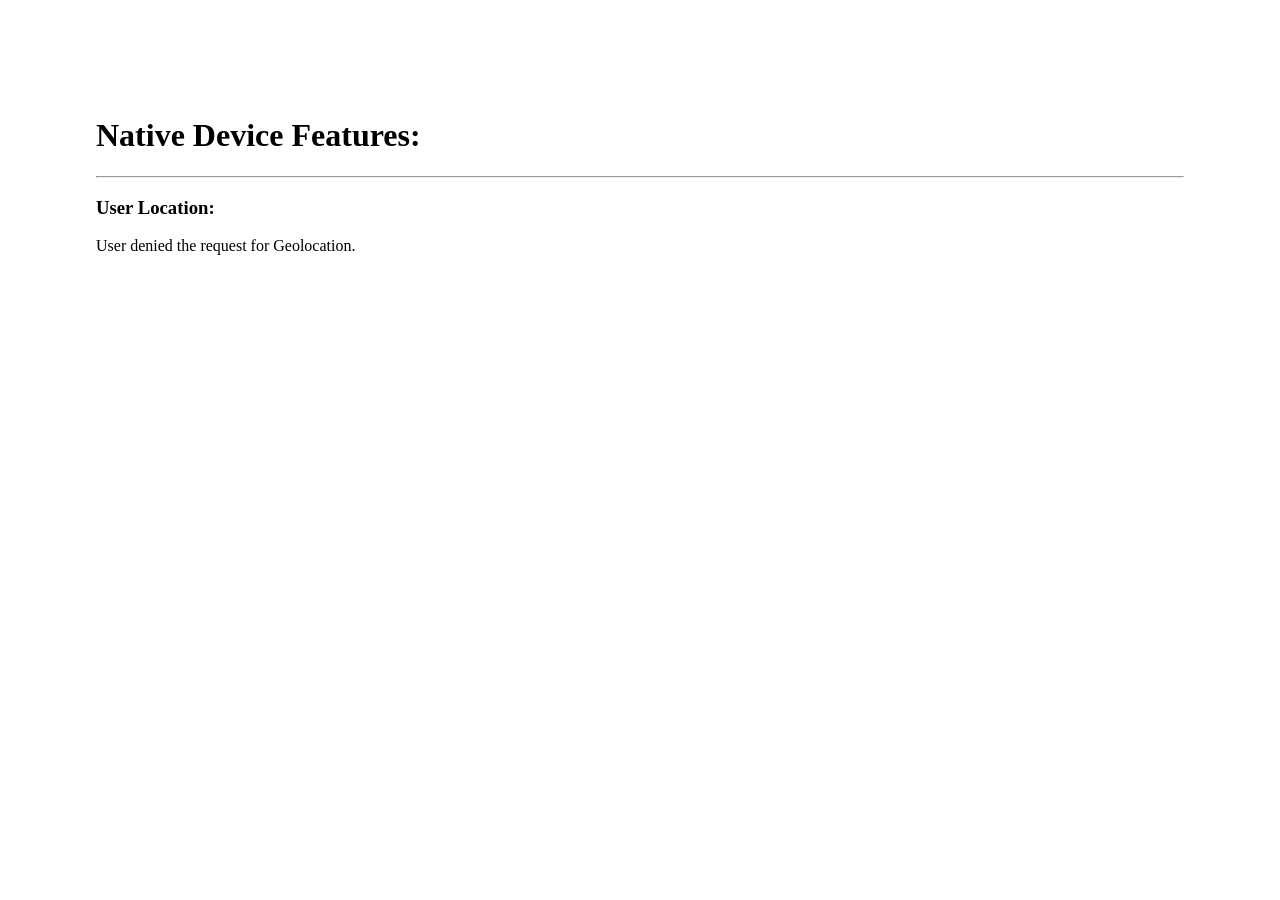
<file: geolocation_api/index.html>
<!DOCTYPE html>
<html lang="en">
  <head>
    <meta charset="UTF-8" />
    <meta name="viewport" content="width=device-width, initial-scale=1.0" />
    <link rel="stylesheet" type="text/css" href="./index.css" />
    <title>Native Device Features</title>
  </head>
  <body>
    <h1>Native Device Features:</h1>
    <hr />
    <h3>User Location:</h3>
    <div id="location"></div>
    <script src="./index.js"></script>
  </body>
</html>
</file>
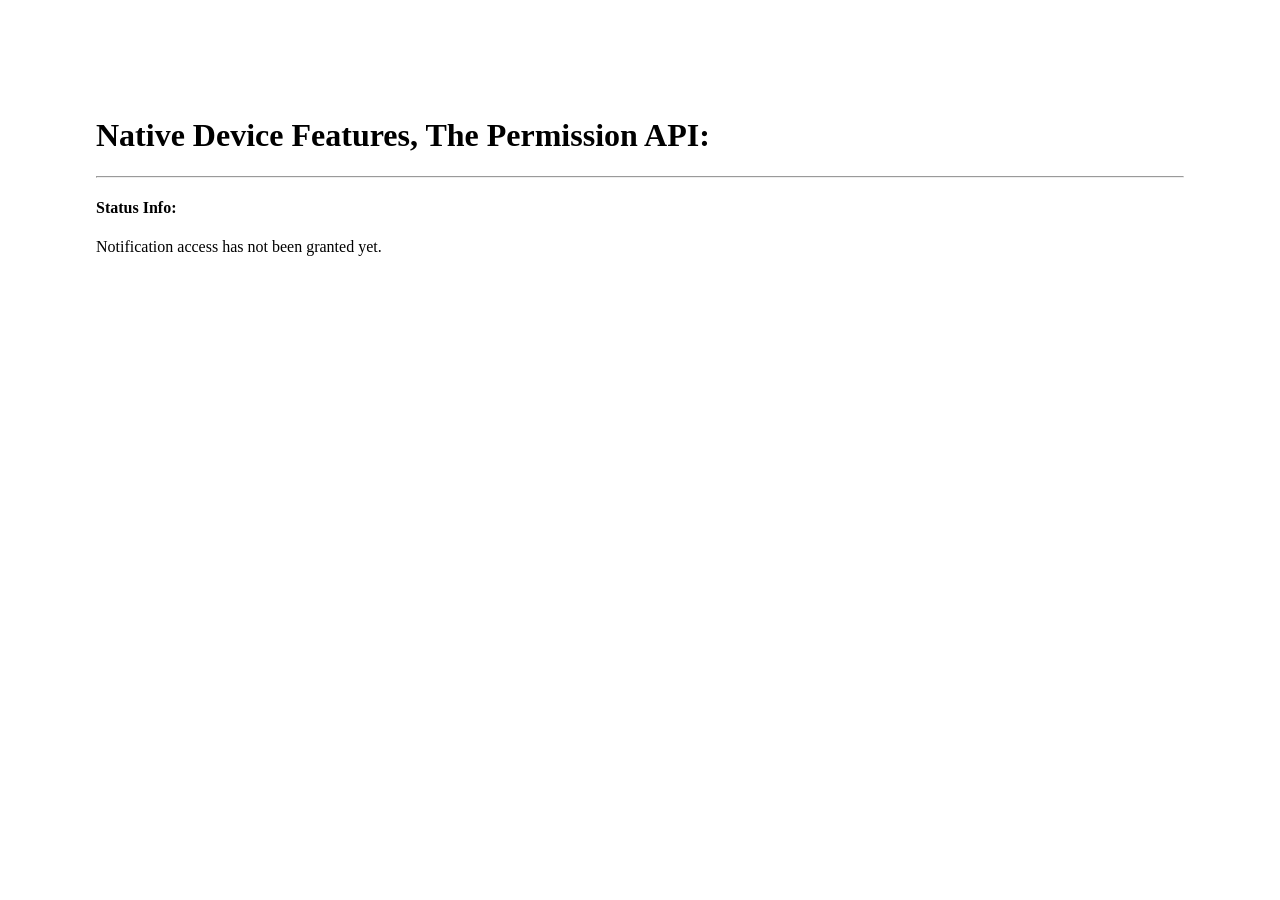
<file: notfication_api/index.html>
<!DOCTYPE html>
<html lang="en">
  <head>
    <meta charset="UTF-8" />
    <meta name="viewport" content="width=device-width, initial-scale=1.0" />
    <link rel="stylesheet" type="text/css" href="./index.css" />
    <title>Native Device Features</title>
  </head>
  <body>
    <h1>Native Device Features, The Permission API:</h1>
    <hr />
    <div id="location"></div>
    <h4>Status Info:</h4>
    <div id="location-access-status"></div>
    <script src="./index.js" type="module"></script>
  </body>
</html>
</file>
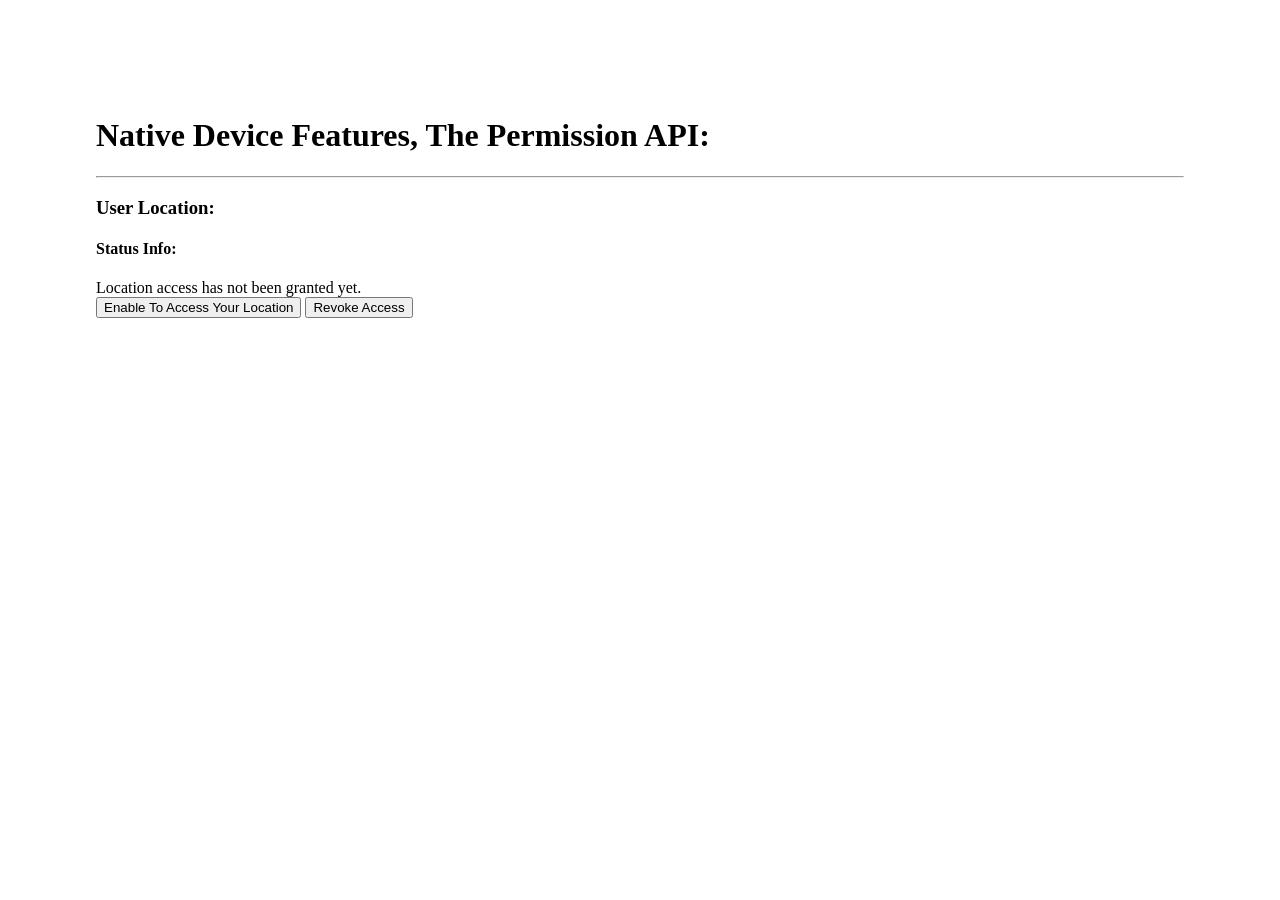
<file: permission_api/index.html>
<!DOCTYPE html>
<html lang="en">
  <head>
    <meta charset="UTF-8" />
    <meta name="viewport" content="width=device-width, initial-scale=1.0" />
    <link rel="stylesheet" type="text/css" href="./index.css" />
    <title>Native Device Features</title>
  </head>
  <body>
    <h1>Native Device Features, The Permission API:</h1>
    <hr />
    <h3>User Location:</h3>
    <div id="location"></div>
    <h4>Status Info:</h4>
    <div id="location-access-status"></div>
    <div>
      <button id="enable-btn">Enable To Access Your Location</button>
      <button id="revoke-btn">Revoke Access</button>
    </div>
    <script src="./index.js" type="module"></script>
  </body>
</html>
</file>
<file: geolocation_api/index.css>
body{
    padding:3rem;
    margin: 3rem;
}
</file>
<file: notfication_api/index.css>
body{
    padding:3rem;
    margin: 3rem;
}
</file>
<file: permission_api/index.css>
body{
    padding:3rem;
    margin: 3rem;
}
</file>
